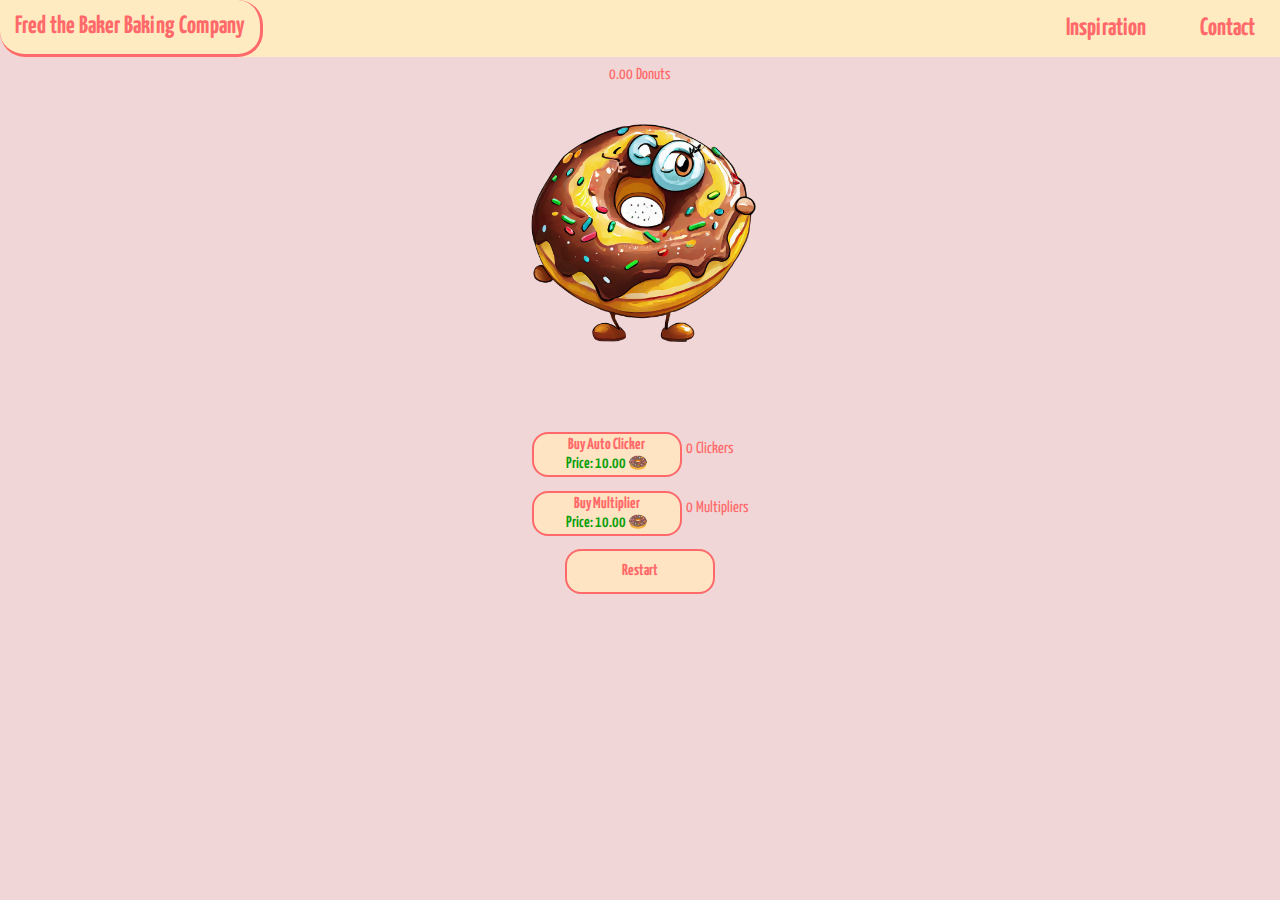
<file: index.html>
<!DOCTYPE html>
<html lang="en">
  <head>
    <meta charset="UTF-8" />
    <meta name="viewport" content="width=device-width, initial-scale=1.0" />
    <link rel="preconnect" href="https://fonts.googleapis.com" />
    <link rel="preconnect" href="https://fonts.gstatic.com" crossorigin />
    <link
      href="https://fonts.googleapis.com/css2?family=Yanone+Kaffeesatz&display=swap"
      rel="stylesheet"
    />
    <link
      href="https://fonts.googleapis.com/css2?family=Ephesis&family=Kalam&display=swap"
      rel="stylesheet"
    />

    <link rel="stylesheet" href="styles.css" />
    <title>Donut Clicker</title>
  </head>

  <body>
    <div id="navbar">
      <a href="/" id="logo">Fred the Baker Baking Company</a>
      <div id="buttons">
        <a
          href="https://orteil.dashnet.org/cookieclicker/"
          target="_blank"
          id="inspiration"
          >Inspiration</a
        >
        <a href="contact.html" id="contact">Contact</a>
      </div>
    </div>
    <section id="main">
      <div id="donut_container">
        <div id="donut"></div>
        <div id="donut_count" class="count">0 donuts</div>
      </div>
      <p id="not_enough">You're broke!!! Earn some 🍩 and try again.</p>
      <table>
        <tr>
          <td>
            <button id="buy_click_btn">
              Buy Auto Clicker
              <p>Price: 10🍩</p>
            </button>
          </td>
          <td>
            <div id="clicker_count" class="count">0 clickers</div>
          </td>
        </tr>
        <tr>
          <td>
            <button id="buy_multiplier_btn">
              Buy Multiplier
              <p>Price: 10🍩</p>
            </button>
          </td>
          <td>
            <div id="multiply_count" class="count">0 multipliers</div>
          </td>
        </tr>
      </table>
      <button id="restart_btn">Restart</button>
    </section>
    <script src="main.js"></script>
  </body>
</html>
</file>
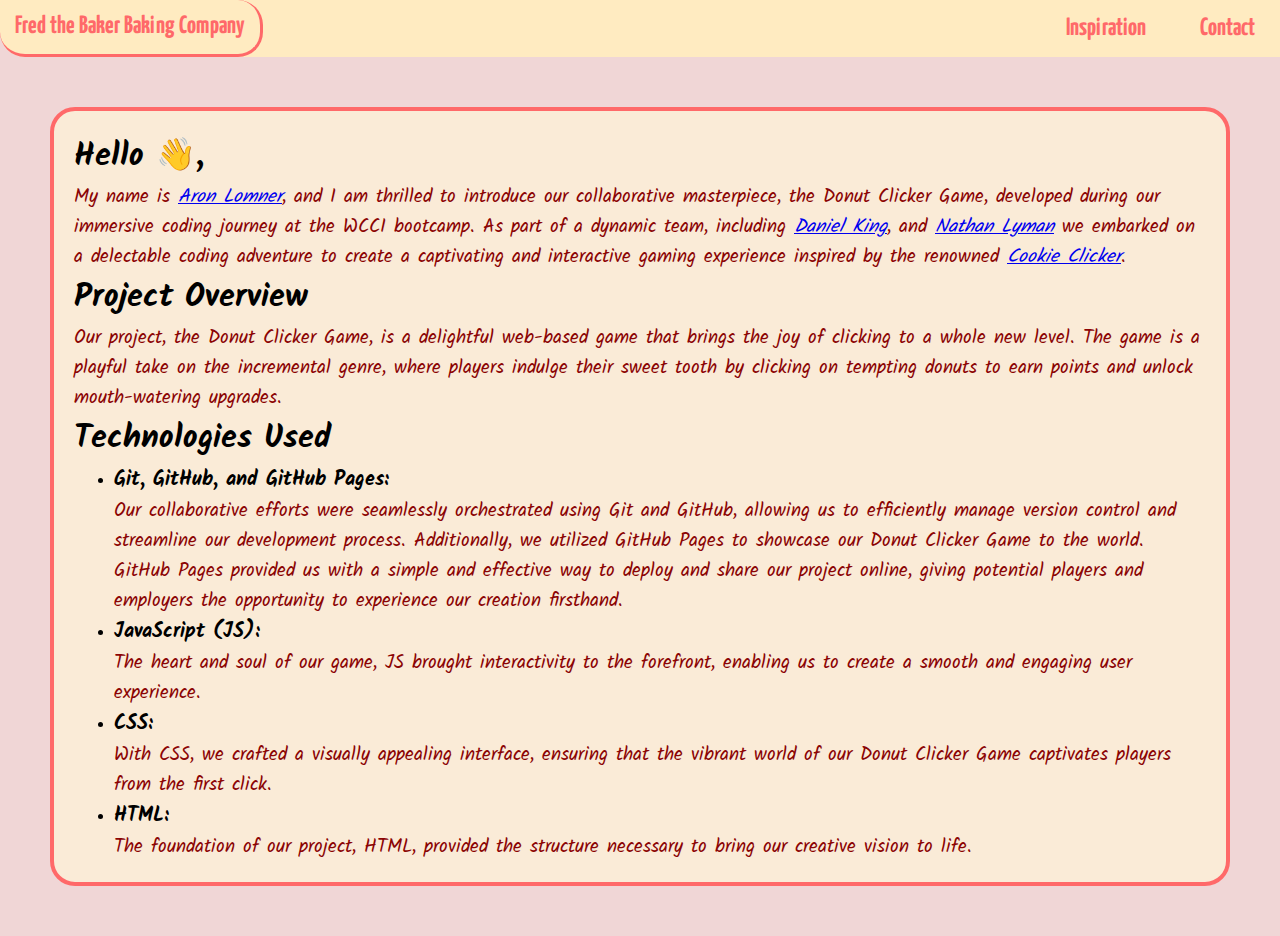
<file: contact.html>
<!DOCTYPE html>
<html lang="en">
  <head>
    <meta charset="UTF-8" />
    <meta name="viewport" content="width=device-width, initial-scale=1.0" />
    <link rel="stylesheet" href="contactStyles.css" />
    <link rel="preconnect" href="https://fonts.googleapis.com" />
    <link rel="preconnect" href="https://fonts.gstatic.com" crossorigin />
    <link
      href="https://fonts.googleapis.com/css2?family=Yanone+Kaffeesatz&display=swap"
      rel="stylesheet"
    />
    <link
      href="https://fonts.googleapis.com/css2?family=Ephesis&family=Kalam&display=swap"
      rel="stylesheet"
    />
    <title>Contact</title>
  </head>
  <body>
    <div id="navbar">
      <a href="/Donut_Clicker/" id="logo">Fred the Baker Baking Company</a>
      <div id="buttons">
        <a
          href="https://orteil.dashnet.org/cookieclicker/"
          target="_blank"
          id="inspiration"
          >Inspiration</a
        >
        <a href="/contact.html" id="contact">Contact</a>
      </div>
    </div>
    <section id="main">
      <div class="text_block">
        <h1>Hello 👋,</h1>
        <p>
          My name is
          <a href="https://www.aronlomner.com" target="_blank">Aron Lomner</a>,
          and I am thrilled to introduce our collaborative masterpiece, the
          Donut Clicker Game, developed during our immersive coding journey at
          the WCCI bootcamp. As part of a dynamic team, including
          <a href="http://danielking.pro" target="_blank">Daniel King</a>, and
          <a href="https://github.com/nlyman" target="_blank">Nathan Lyman</a> we embarked on a delectable
          coding adventure to create a captivating and interactive gaming
          experience inspired by the renowned
          <a href="https://orteil.dashnet.org/cookieclicker/" target="_blank"
            >Cookie Clicker</a
          >.
        </p>
        <h1>Project Overview</h1>
        <p>
          Our project, the Donut Clicker Game, is a delightful web-based game
          that brings the joy of clicking to a whole new level. The game is a
          playful take on the incremental genre, where players indulge their
          sweet tooth by clicking on tempting donuts to earn points and unlock
          mouth-watering upgrades.
        </p>
        <h1>Technologies Used</h1>
        <ul>
          <li>
            <h2>Git, GitHub, and GitHub Pages:</h2>
            <p>
              Our collaborative efforts were seamlessly orchestrated using Git
              and GitHub, allowing us to efficiently manage version control and
              streamline our development process. Additionally, we utilized
              GitHub Pages to showcase our Donut Clicker Game to the world.
              GitHub Pages provided us with a simple and effective way to deploy
              and share our project online, giving potential players and
              employers the opportunity to experience our creation firsthand.
            </p>
          </li>
          <li>
            <h2>JavaScript (JS):</h2>
            <p>
              The heart and soul of our game, JS brought interactivity to the
              forefront, enabling us to create a smooth and engaging user
              experience.
            </p>
          </li>
          <li>
            <h2>CSS:</h2>
            <p>
              With CSS, we crafted a visually appealing interface, ensuring that
              the vibrant world of our Donut Clicker Game captivates players
              from the first click.
            </p>
          </li>
          <li>
            <h2>HTML:</h2>
            <p>
              The foundation of our project, HTML, provided the structure
              necessary to bring our creative vision to life.
            </p>
          </li>
        </ul>
      </div>
    </section>
  </body>
</html>
</file>
<file: styles.css>
:root {
    --color1: rgb(255, 109, 206);
    --color2: #ff6969;
    --body: hsl(0, 47%, 89%);
    --navbar: rgb(255, 235, 193);
    --text_box: antiquewhite;
}

* {
    margin: 0;
}

/* navbar */
#navbar {
    display: flex;
    justify-content: space-between;
    align-items: center;
    font-family: "Yanone Kaffeesatz";
    background-color: var(--navbar);
    font-size: 25px;
    border-bottom-left-radius: 25px;
}

#logo {
    border-right: 3px solid;
    border-bottom: 3px solid;
    border-radius: 25px;
}

#navbar a {
    color: var(--color2);
    text-decoration: none;
    font-weight: 700;
    padding: 15px;
}

#buttons a {
    margin: 0px 10px 0px 10px;
}

/* Body */
body {
    background-color: var(--body);
    font-family: "Yanone Kaffeesatz";
}

/* main section */
#main {
    display: flex;
    flex-direction: column;
    align-items: center;
}

#donut {
    width: 300px;
    height: 300px;
    background-image: url("assets/donut.png");
    background-size: cover;
}

#donut_container {
    display: flex;
    flex-direction: column-reverse;
    align-items: center;
}

button {
    background-color: bisque;
    border: 2px solid var(--color2);
    height: 45px;
    width: 150px;
    font-family: "Yanone Kaffeesatz";
    font-weight: 800;
    font-size: 16px;
    color: var(--color2);
    margin-top: 10px;
    border-radius: 16px;
}

button p {
    font-weight: 600;
    color: rgb(11, 160, 11);
}

#not_enough {
    opacity: 0;
    transition: opacity .3s ease;
    background-color: #f0d6d6;
    border: 2px solid brown;
    padding: .5%;
}
#donut_count {
    margin-top: 10px;
}
.count {
    color: #ff6969;
}
</file>
<file: contactStyles.css>
:root {
    --color1: rgb(255, 109, 206);
    --color2: #ff6969;
    --body: hsl(0, 47%, 89%);
    --navbar: rgb(255, 235, 193);
    --text_box: antiquewhite;
}

* {
    margin: 0;
}

/* navbar */
#navbar {
    display: flex;
    justify-content: space-between;
    align-items: center;
    background-color: var(--navbar);
    font-family: "Yanone Kaffeesatz";
    font-size: 25px;
    border-bottom-left-radius: 25px;
}

#logo {
    border-right: 3px solid;
    border-bottom: 3px solid;
    border-radius: 25px;
}

#navbar a {
    color: var(--color2);
    text-decoration: none;
    font-weight: 700;
    padding: 15px;
}

#buttons a {
    margin: 0px 10px 0px 10px;
}

/* body */
body {
    background-color: var(--body);
}

/* main */
.text_block {
    margin: 50px;
    background-color: var(--text_box);
    padding: 20px;
    border-radius: 25px;
    border: 4px solid var(--color2);
}

h1 {
    font-family: "Kalam";
}

h2 {
    font-family: "Kalam";
    font-size: 20px;
}

p {
    font-family: "Kalam";
    color: #8b0404;
    font-size: larger;
}

p a {
    font-family: Kalam;
    font-style: italic;
}
</file>
